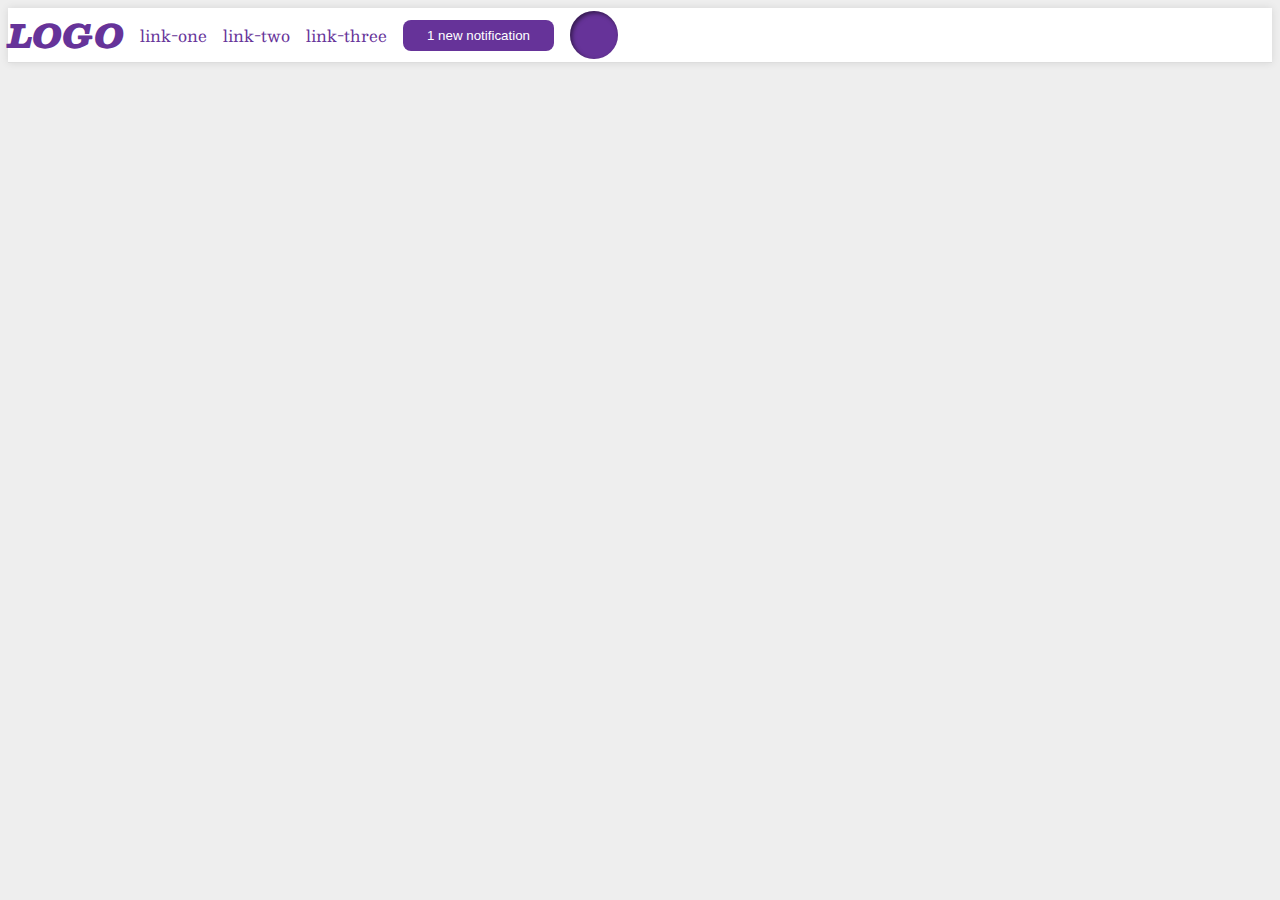
<file: flex/03-flex-header-2/index.html>
<!DOCTYPE html>
<html lang="en">
<head>
  <meta charset="UTF-8">
  <meta http-equiv="X-UA-Compatible" content="IE=edge">
  <meta name="viewport" content="width=device-width, initial-scale=1.0">
  <title>Flex Header 2</title>
  <link rel="stylesheet" href="style.css">
</head>
<body>
  <div class="header">
    <div class="left">
      <div class="logo">
        LOGO
      </div>
      <ul class="links">
        <li><a href="google.com">link-one</a></li>
        <li><a href="google.com">link-two</a></li>
        <li><a href="google.com">link-three</a></li>
      </ul>
      <div class="right">
        <button class="notifications">
          1 new notification
        </button>
      </div>
      <div class="profile-image"></div>
    </div>
  </div>
</body>
</html>
</file>
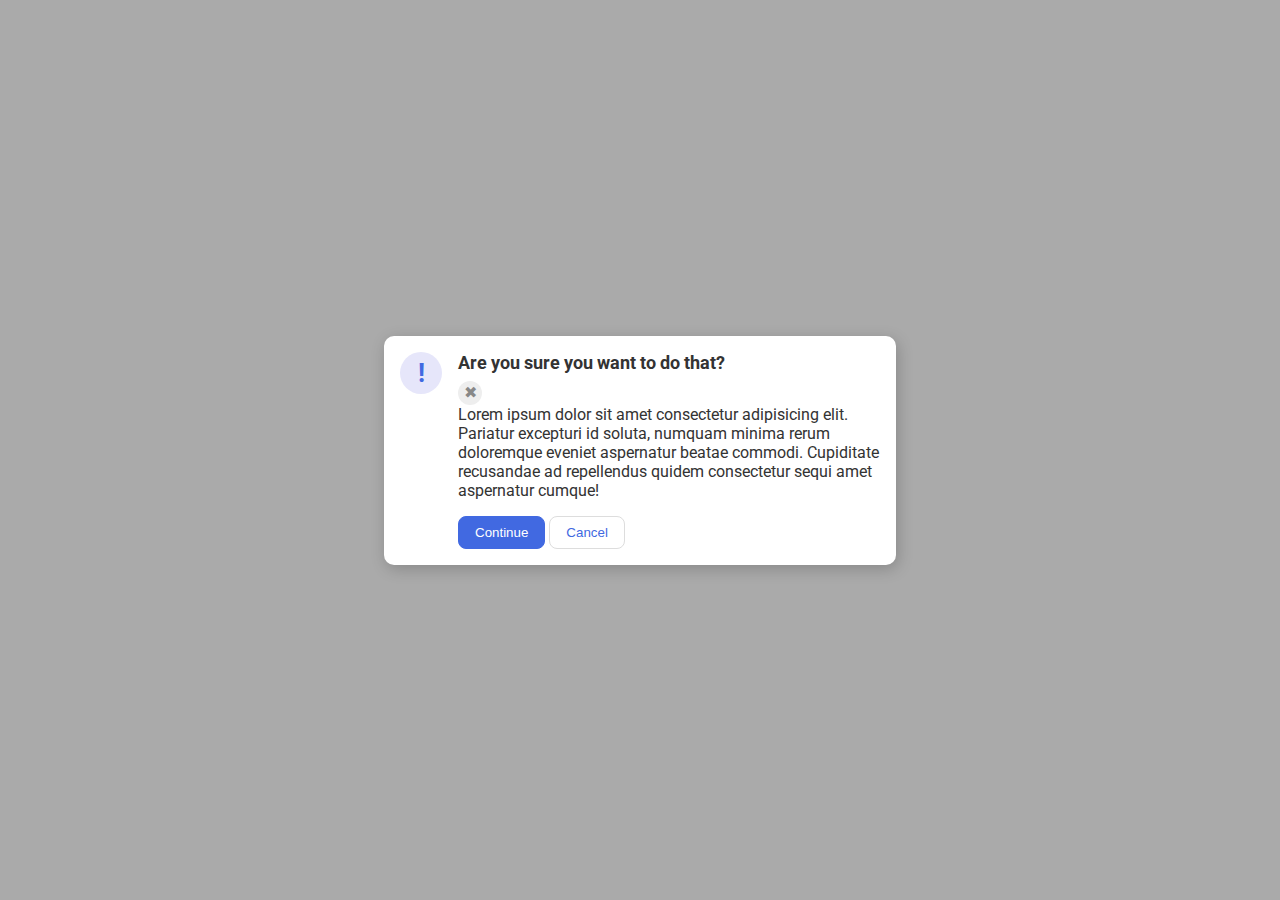
<file: flex/05-flex-modal/index.html>
<!DOCTYPE html>
<html lang="en">
<head>
  <meta charset="UTF-8">
  <meta http-equiv="X-UA-Compatible" content="IE=edge">
  <meta name="viewport" content="width=device-width, initial-scale=1.0">
  <link rel="stylesheet" href="style.css">
  <title>Modal</title>
</head>
<body>
  <div class="modal">
    <div class="icon">!</div>
    <div class="container">
      <div class="header">Are you sure you want to do that?</div>
        <div class="close-button">✖</div>
      <div class="text">Lorem ipsum dolor sit amet consectetur adipisicing elit. Pariatur excepturi id soluta, numquam minima rerum doloremque eveniet aspernatur beatae commodi. Cupiditate recusandae ad repellendus quidem consectetur sequi amet aspernatur cumque!</div>
      <button class="continue">Continue</button>
      <button class="cancel">Cancel</button>
    </div>
  </div>
</body>
</html>
</file>
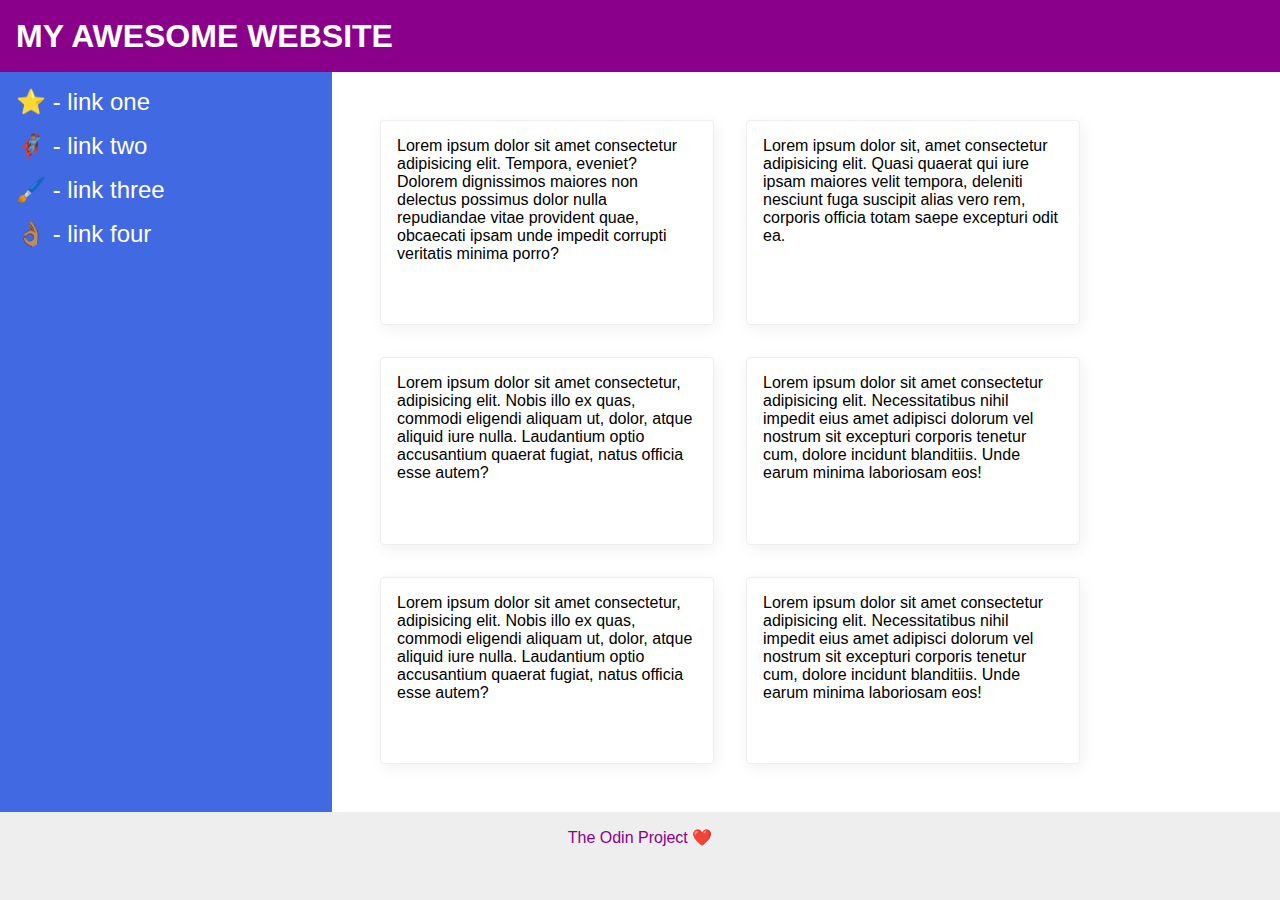
<file: flex/07-flex-layout-2/index.html>
<!DOCTYPE html>
<html lang="en">
<head>
  <meta charset="UTF-8">
  <meta http-equiv="X-UA-Compatible" content="IE=edge">
  <meta name="viewport" content="width=device-width, initial-scale=1.0">
  <title>The Holy Grail</title>
  <link rel="stylesheet" href="style.css">
</head>
<body>
  <div class="header">
    MY AWESOME WEBSITE
  </div>
  <div class="body">
    <div class="sidebar">
      <ul>
        <li><a href="google.com">⭐ - link one</a></li>
        <li><a href="google.com">🦸🏽‍♂️ - link two</a></li>
        <li><a href="google.com">🖌️ - link three</a></li>
        <li><a href="google.com">👌🏽 - link four</a></li>
      </ul>
    </div>
  
    <div class="container">
      <div class="card">Lorem ipsum dolor sit amet consectetur adipisicing elit. Tempora, eveniet? Dolorem dignissimos maiores non delectus possimus dolor nulla repudiandae vitae provident quae, obcaecati ipsam unde impedit corrupti veritatis minima porro?</div>
      <div class="card">Lorem ipsum dolor sit, amet consectetur adipisicing elit. Quasi quaerat qui iure ipsam maiores velit tempora, deleniti nesciunt fuga suscipit alias vero rem, corporis officia totam saepe excepturi odit ea.</div>
      <div class="card">Lorem ipsum dolor sit amet consectetur, adipisicing elit. Nobis illo ex quas, commodi eligendi aliquam ut, dolor, atque aliquid iure nulla. Laudantium optio accusantium quaerat fugiat, natus officia esse autem?</div>
      <div class="card">Lorem ipsum dolor sit amet consectetur adipisicing elit. Necessitatibus nihil impedit eius amet adipisci dolorum vel nostrum sit excepturi corporis tenetur cum, dolore incidunt blanditiis. Unde earum minima laboriosam eos!</div>
      <div class="card">Lorem ipsum dolor sit amet consectetur, adipisicing elit. Nobis illo ex quas, commodi eligendi aliquam ut, dolor, atque aliquid iure nulla. Laudantium optio accusantium quaerat fugiat, natus officia esse autem?</div>
      <div class="card">Lorem ipsum dolor sit amet consectetur adipisicing elit. Necessitatibus nihil impedit eius amet adipisci dolorum vel nostrum sit excepturi corporis tenetur cum, dolore incidunt blanditiis. Unde earum minima laboriosam eos!</div>
    </div>
  </div>
  <div class="footer">
    The Odin Project ❤️
  </div>
</body>
</html>
</file>
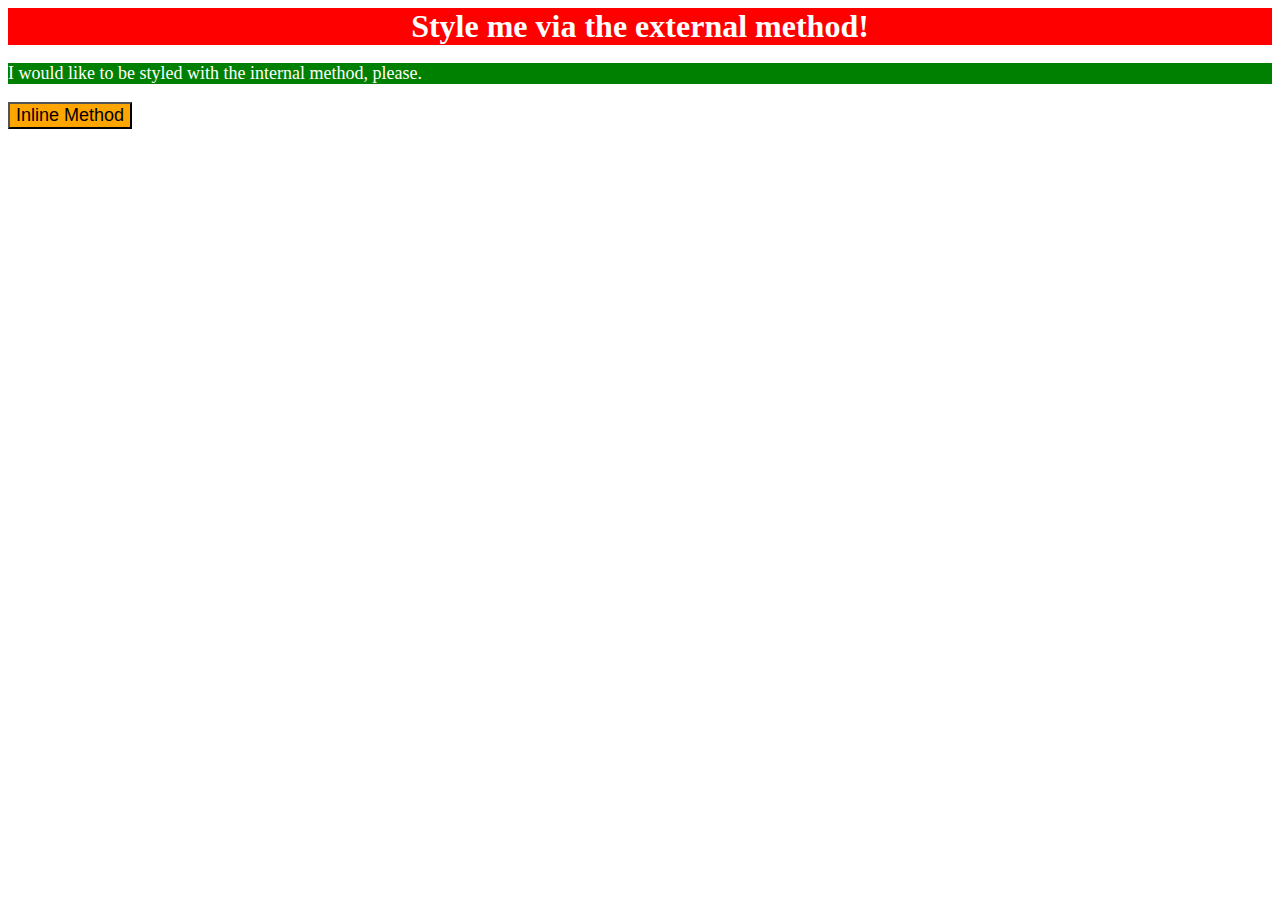
<file: foundations/01-css-methods/index.html>
<!DOCTYPE html>
<html lang="en">
<head>
  <meta charset="UTF-8">
  <meta http-equiv="X-UA-Compatible" content="IE=edge">
  <meta name="viewport" content="width=device-width, initial-scale=1.0">
  <link rel="stylesheet" href="styles.css">
  <title>Methods for Adding CSS</title>
  <style>
    p {
     background-color: green;
     color: white;
     font-size: 18px;
 }
  </style>
</head>
<body>
  <div>Style me via the external method!</div>
  <p>I would like to be styled with the internal method, please.</p>
  <button style="background-color: orange; font-size: 18px;">Inline Method</button>
</body>
</html>
</file>
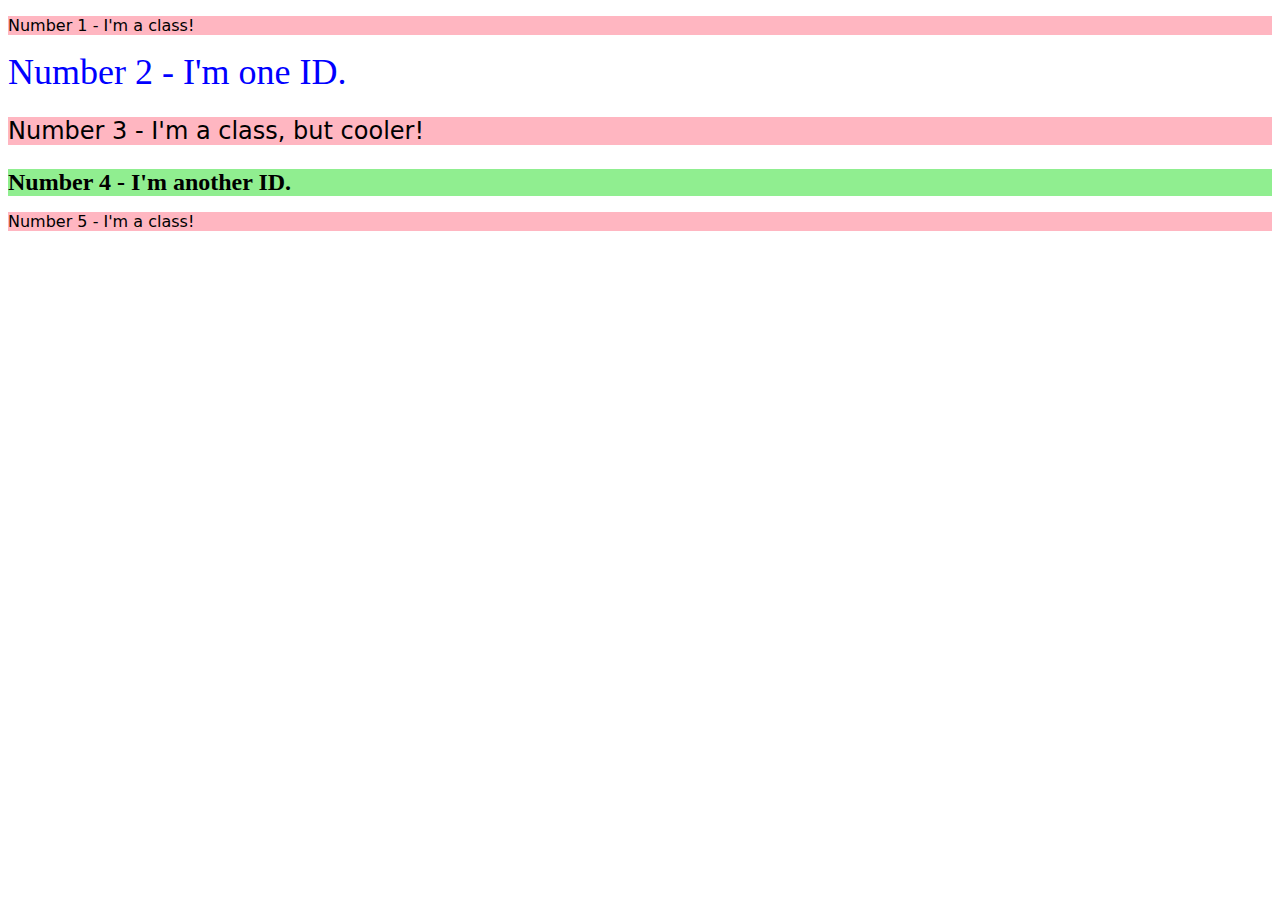
<file: foundations/02-class-id-selectors/index.html>
<!DOCTYPE html>
<html lang="en">
<head>
  <meta charset="UTF-8">
  <meta http-equiv="X-UA-Compatible" content="IE=edge">
  <meta name="viewport" content="width=device-width, initial-scale=1.0">
  <title>Class and ID Selectors</title>
  <link rel="stylesheet" href="style.css">
</head>
<body>
  <p class="background">Number 1 - I'm a class!</p>
  <div id="second">Number 2 - I'm one ID.</div>
  <p class="background font">Number 3 - I'm a class, but cooler!</p>
  <div id="fourth" class="font">Number 4 - I'm another ID.</div>
  <p class="background">Number 5 - I'm a class!</p>
</body>
</html>
</file>
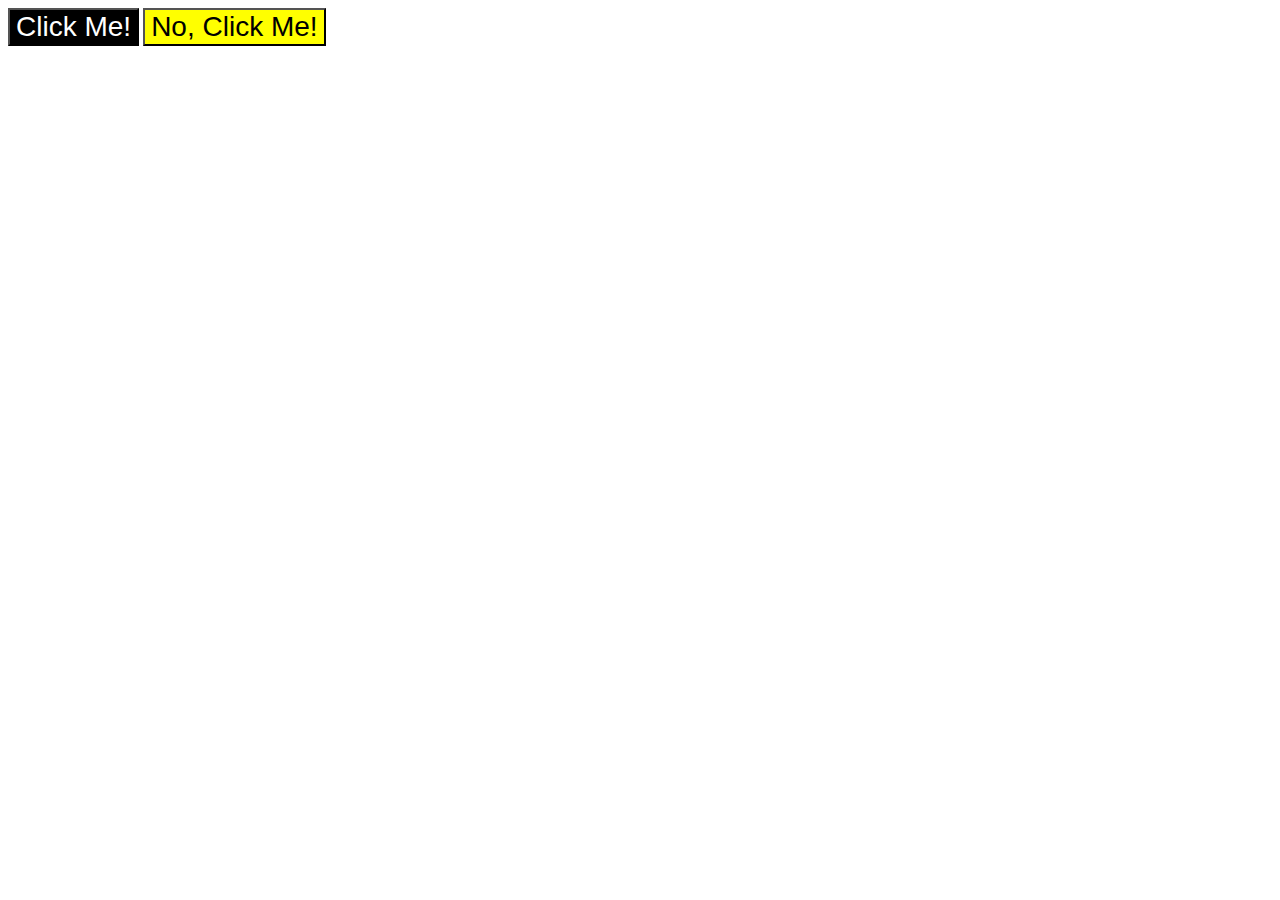
<file: foundations/03-grouping-selectors/index.html>
<!DOCTYPE html>
<html lang="en">
<head>
  <meta charset="UTF-8">
  <meta http-equiv="X-UA-Compatible" content="IE=edge">
  <meta name="viewport" content="width=device-width, initial-scale=1.0">
  <title>Grouping Selectors</title>
  <link rel="stylesheet" href="style.css">
</head>
<body>
  <button class="first">Click Me!</button>
  <button class="second">No, Click Me!</button>
</body>
</html>
</file>
<file: flex/03-flex-header-2/style.css>
/* this is some magical font-importing.  
you'll learn about it later. */
@import url('https://fonts.googleapis.com/css2?family=Besley:ital,wght@0,400;1,900&display=swap');

body {
  margin: 0;
  background: #eee;
  font-family: Besley, serif;
}

.header {
  background: white;
  border-bottom: 1px solid #ddd;
  box-shadow: 0 0 8px rgba(0,0,0,.1);
  display: flex;
  justify-content: space-between;
  margin: 8px;
}

.profile-image {
  background: rebeccapurple;
  box-shadow: inset 2px 2px 4px rgba(0,0,0,.5);
  border-radius: 50%;
  width: 48px;
  height:  48px;
}

.logo {
  color: rebeccapurple;
  font-size: 32px;
  font-weight: 900;
  font-style: italic;
}

button {
  border: none;
  border-radius: 8px;
  background: rebeccapurple;
  color: white;
  padding: 8px 24px;
}

a {
  /* this removes the line under our links */
  text-decoration: none;
  color: rebeccapurple;
}

ul {
  list-style-type: none;
  display: flex;
  margin: 0;
  padding: 0;
  gap: 16px;
}

.left, .right {
  display:flex;
  align-items: center;
  gap: 16px;
}
</file>
<file: flex/05-flex-modal/style.css>
@import url('https://fonts.googleapis.com/css2?family=Roboto:wght@400;700&display=swap');

html, body {
  height: 100%;
}

body {
  font-family: Roboto, sans-serif;
  margin: 0;
  background: #aaa;
  color: #333;
  /* I'll give you this one for free lol */
  display: flex;
  align-items: center;
  justify-content: center;
}

.modal {
  background: white;
  width: 480px;
  border-radius: 10px;
  box-shadow: 2px 4px 16px rgba(0,0,0,.2);
  display: flex;
  gap: 16px;
  padding: 16px;
}

.icon {
  color: royalblue;
  font-size: 26px;
  font-weight: 700;
  background: lavender;
  width: 42px;
  height: 42px;
  border-radius: 50%;
  display: flex;
  align-items: center;
  justify-content: center;
  flex-shrink: 0;
}

.close-button {
  background: #eee;
  border-radius: 50%;
  color: #888;
  font-weight: 400;
  font-size: 16px;
  height: 24px;
  width: 24px;
  display: flex;
  align-items: center;
  justify-content: center;
}

button {
  padding: 8px 16px;
  border-radius: 8px;
}

button.continue {
  background: royalblue;
  border: 1px solid royalblue;
  color: white;
}

button.cancel {
  background: white;
  border: 1px solid #ddd;
  color: royalblue;
}

.header {
  display: flex;
  align-items: center;
  justify-content: space-between;
  font-size: 18px;
  font-weight: 700;
  margin-bottom: 8px;
}

.text {
  margin-bottom: 16px;
}
</file>
<file: flex/07-flex-layout-2/style.css>
body {
  font-family: -apple-system, BlinkMacSystemFont, 'Segoe UI', Roboto, Oxygen, Ubuntu, Cantarell, 'Open Sans', 'Helvetica Neue', sans-serif;
  margin: 0;
  min-height: 100vh;
  display: flex;
  flex-direction: column;
}

.header {
  height: 72px;
  background: darkmagenta;
  color: white;
  font-size: 32px;
  font-weight: 900;
  display: flex;
  align-items: center;
  padding: 0 16px;
}

.body {
  flex: 1;
  display: flex;
}

.footer {
  height: 72px;
  background: #eee;
  color: darkmagenta;
  display: flex;
  justify-content: center;
  align-self: stretch;
  padding-top: 16px;
}

.sidebar {
  width: 300px;
  background: royalblue;
  flex-shrink: 0;
  padding: 16px;
}

ul {
  list-style-type: none;
  margin: 0;
  padding: 0;
}

li {
  margin-bottom: 16px;
}

a {
  color: white;
  text-decoration: none;
  font-size: 24px;
}

.card {
  border: 1px solid #eee;
  box-shadow: 2px 4px 16px rgba(0,0,0,.06);
  border-radius: 4px;
  padding: 16px;
  margin: 16px;
  width: 300px;
}

.container {
  display: flex;
  flex-wrap: wrap;
  padding: 32px;

}
</file>
<file: foundations/01-css-methods/styles.css>
div {
     color: white;
     background-color: red;
     font-size: 32px;
     text-align: center;
     font-weight: bold;
 }
</file>
<file: foundations/02-class-id-selectors/style.css>
.background  {
    background-color: rgb(255, 182, 193);
    font-family: Verdana, dejaVu Sans, sans-serif;
}

#second {
    color: rgb(0,  0, 255);
    font-size: 36px;
}

.font  {
    font-size: 24px;
}

#fourth {
    background-color: #90EE90;
    font-weight: bold;
}
</file>
<file: foundations/03-grouping-selectors/style.css>
.first {
    color: white;
    background-color: black;
}

.second {
    background-color: yellow;
}
button {
    font-size: 28px;
    font-family: "Helvetica", "Times New Roman", sans-serif;
}
</file>
